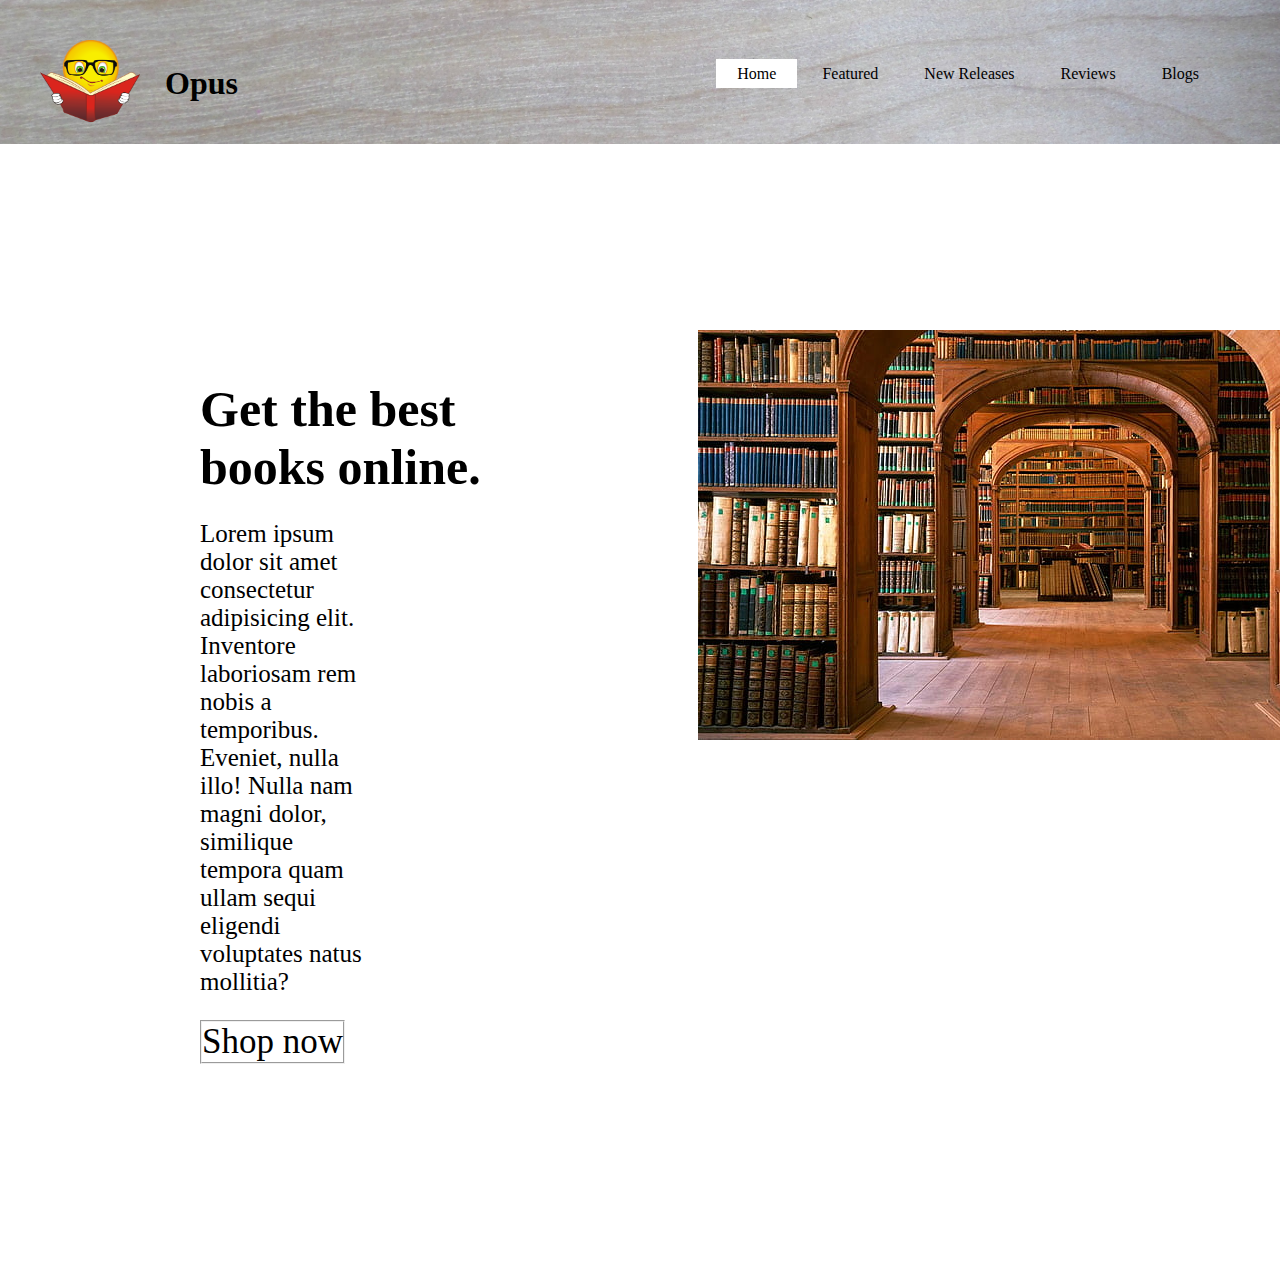
<file: index.html>
<!DOCTYPE html>
<html lang="en">
<head>
    <meta charset="UTF-8">
    <meta http-equiv="X-UA-Compatible" content="IE=edge">
    <meta name="viewport" content="width=device-width, initial-scale=1.0">
    <!-- External CSS -->
    <link rel="stylesheet" href="style.css">
    <title>Opus</title>
</head>
<body>
    <header>
        <div class="main">
            <div class="logo">
                <img src="img/14.png" alt="--">
            </div>
    <h1 style="position: relative; padding: 25px; margin: auto;">Opus</h1>
    
    <!--For Links  -->
    <div>
    <ul>
        <li class="active"><a href="index.html">Home</a></li>
        <li><a href="featured.html">Featured</a></li>
        <li><a href="newarrivals.html">New Releases</a></li>
        <li><a href="reviews.html">Reviews</a></li>
        <li><a href="blogs.html">Blogs</a></li>
    </ul>    
    </div>
    </div>
    <div class="x">
        <!-- Inline CSS -->
        <h2 style="font-size: 50px;">Get the best books online.</h2>
        <p style="font-size: 25px; margin-right: 200px;">Lorem ipsum dolor sit amet consectetur adipisicing elit. Inventore laboriosam rem nobis a temporibus. Eveniet, nulla illo! Nulla nam magni dolor, similique tempora quam ullam sequi eligendi voluptates natus mollitia?</p>
        <fieldset>
        <a href="#" class="btn">Shop now</a>
        </fieldset>
    </div>
    <div class="y">
        <img src="img/4.jpg" alt="--">
    </div>
    </header>
</body>
</html>
</file>
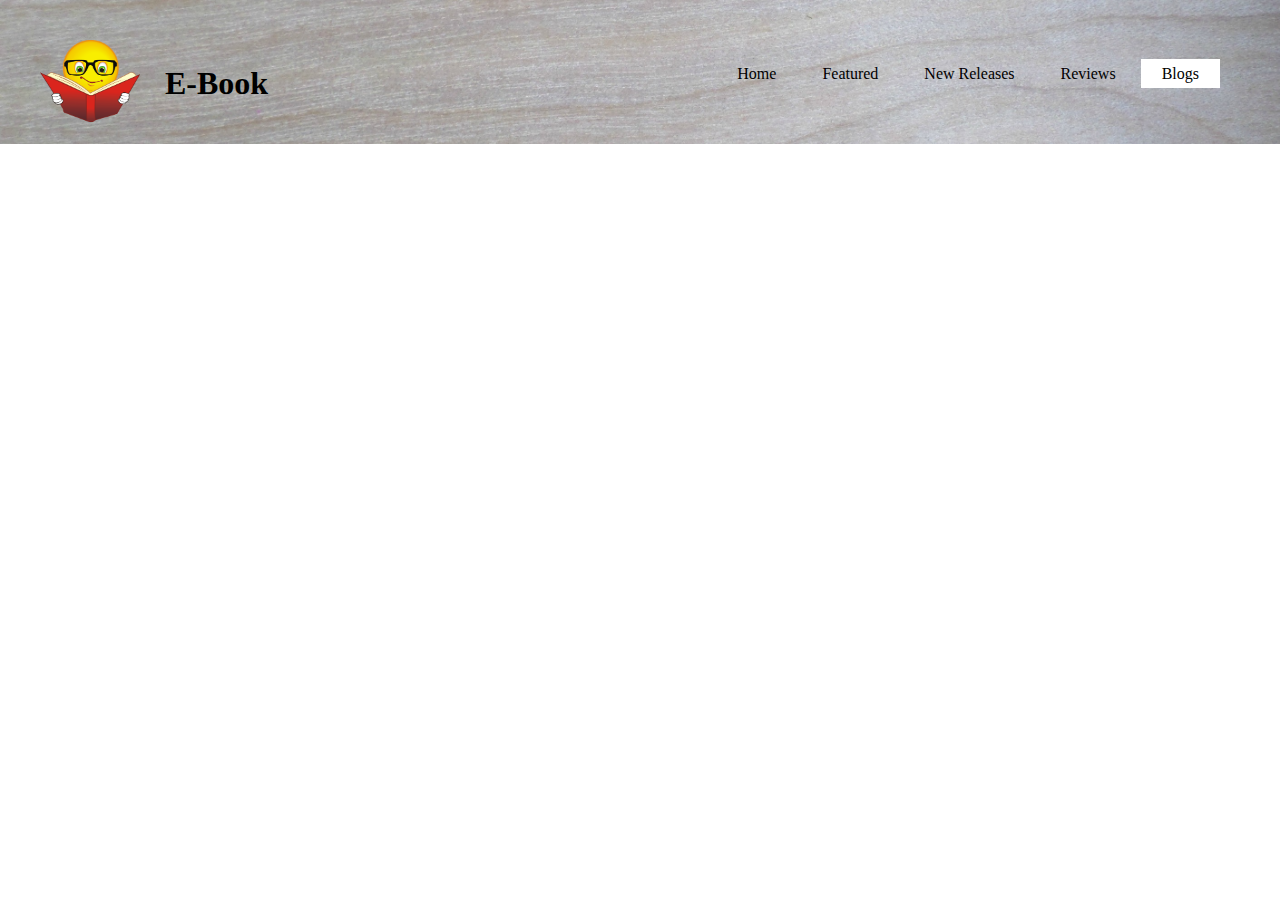
<file: blogs.html>
<!DOCTYPE html>
<html lang="en">
<head>
    <meta charset="UTF-8">
    <meta http-equiv="X-UA-Compatible" content="IE=edge">
    <meta name="viewport" content="width=device-width, initial-scale=1.0">
    <!-- External CSS -->
    <link rel="stylesheet" href="style.css">
    <title>E-Book</title>
</head>
<body>
    <header>
        <div class="main">
            <div class="logo">
                <img src="img/14.png" alt="--">
            </div>
    <h1 style="position: relative; padding: 25px; margin: auto;">E-Book</h1>
    
    <!--For Links  -->
    <div>
    <ul>
        <li><a href="index.html">Home</a></li>
        <li><a href="featured.html">Featured</a></li>
        <li><a href="newarrivals.html">New Releases</a></li>
        <li><a href="reviews.html">Reviews</a></li>
        <li class="active"><a href="blogs.html">Blogs</a></li>
    </ul>    
    </div>
    </div>
    </header>
</body>
</html>
</file>
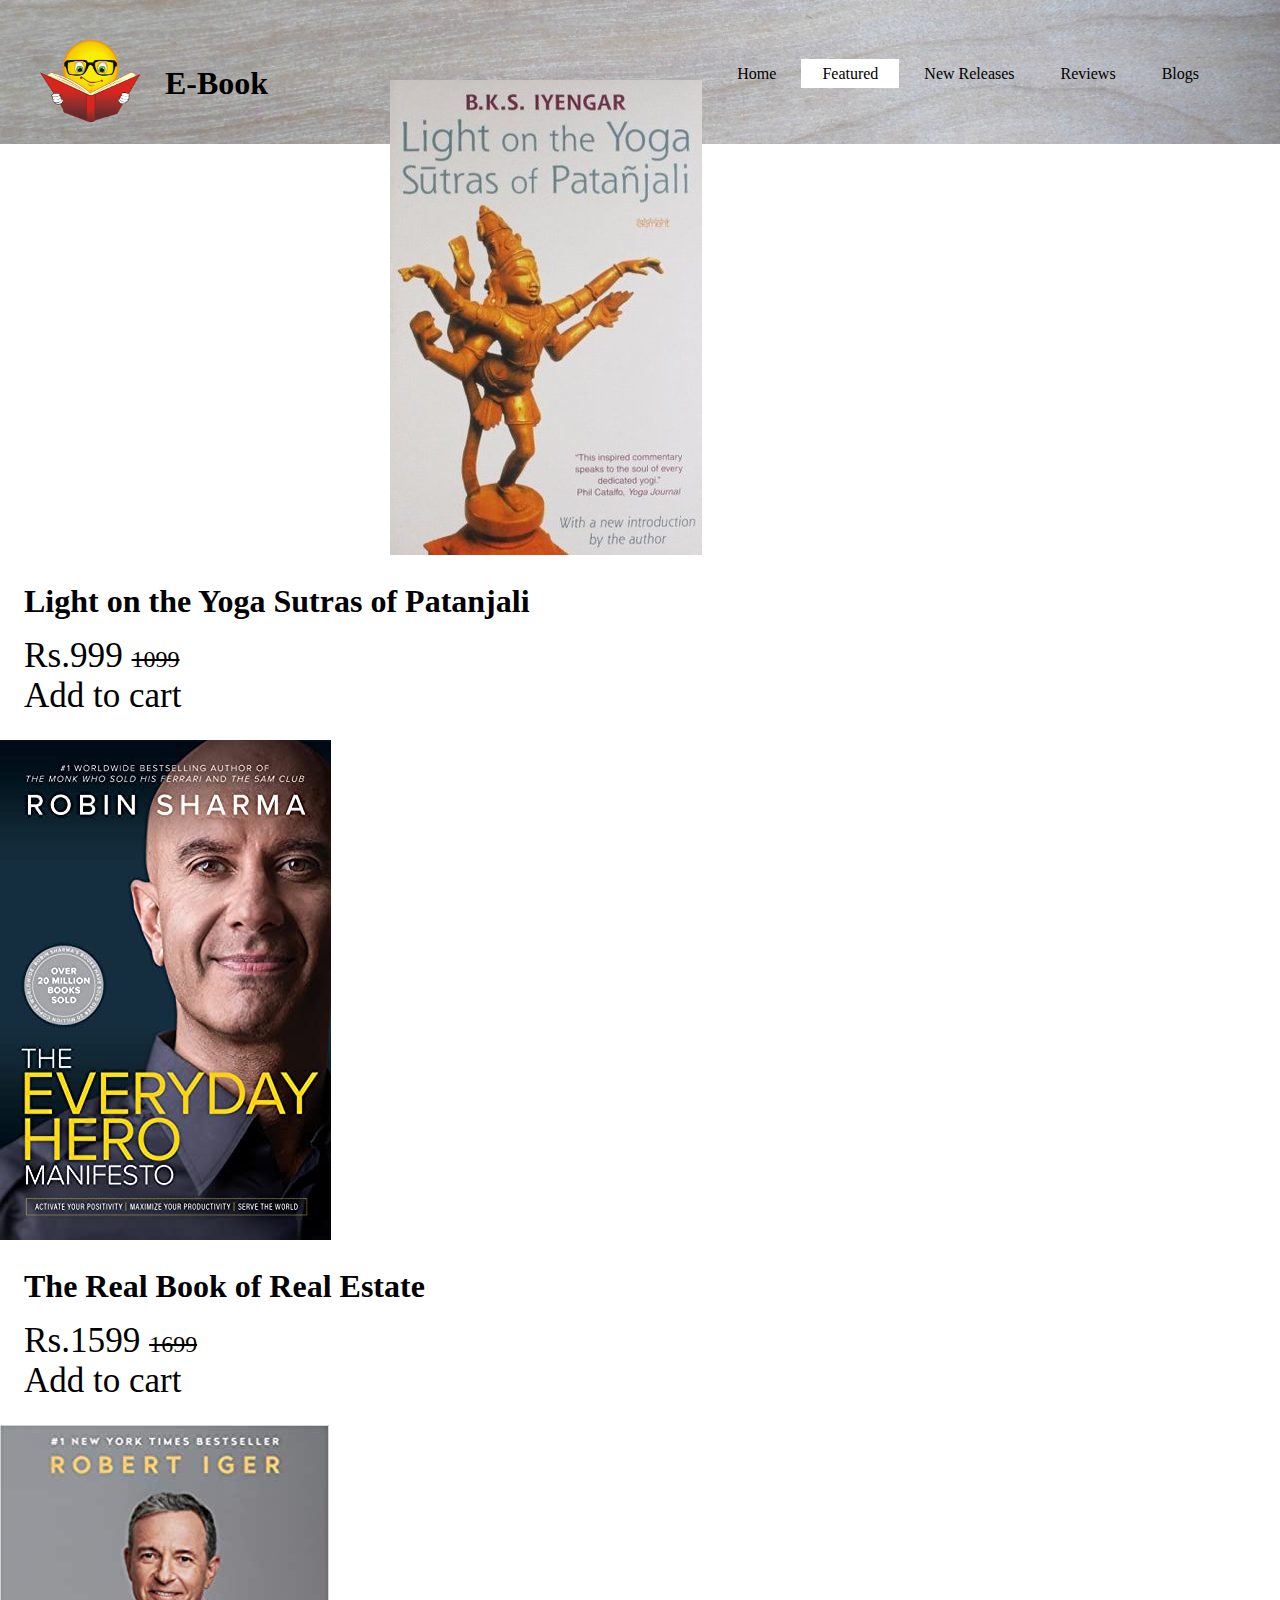
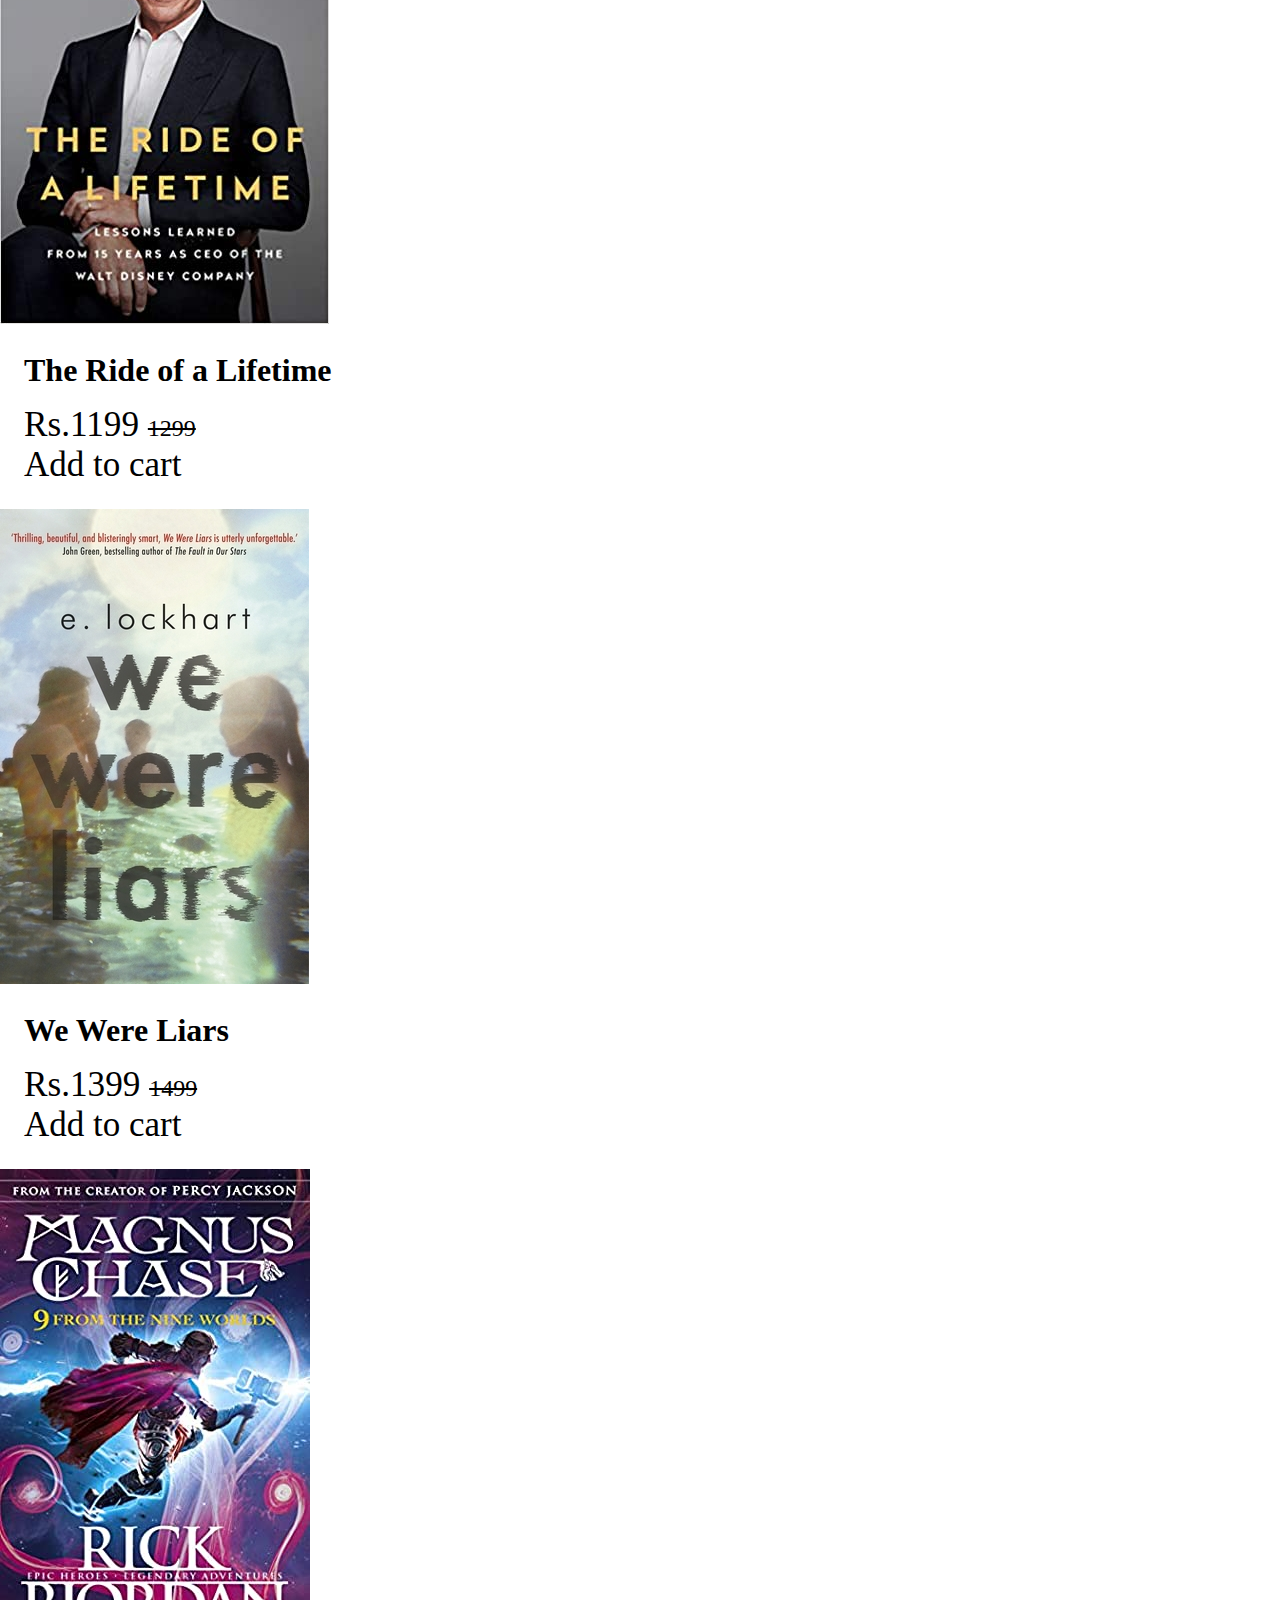
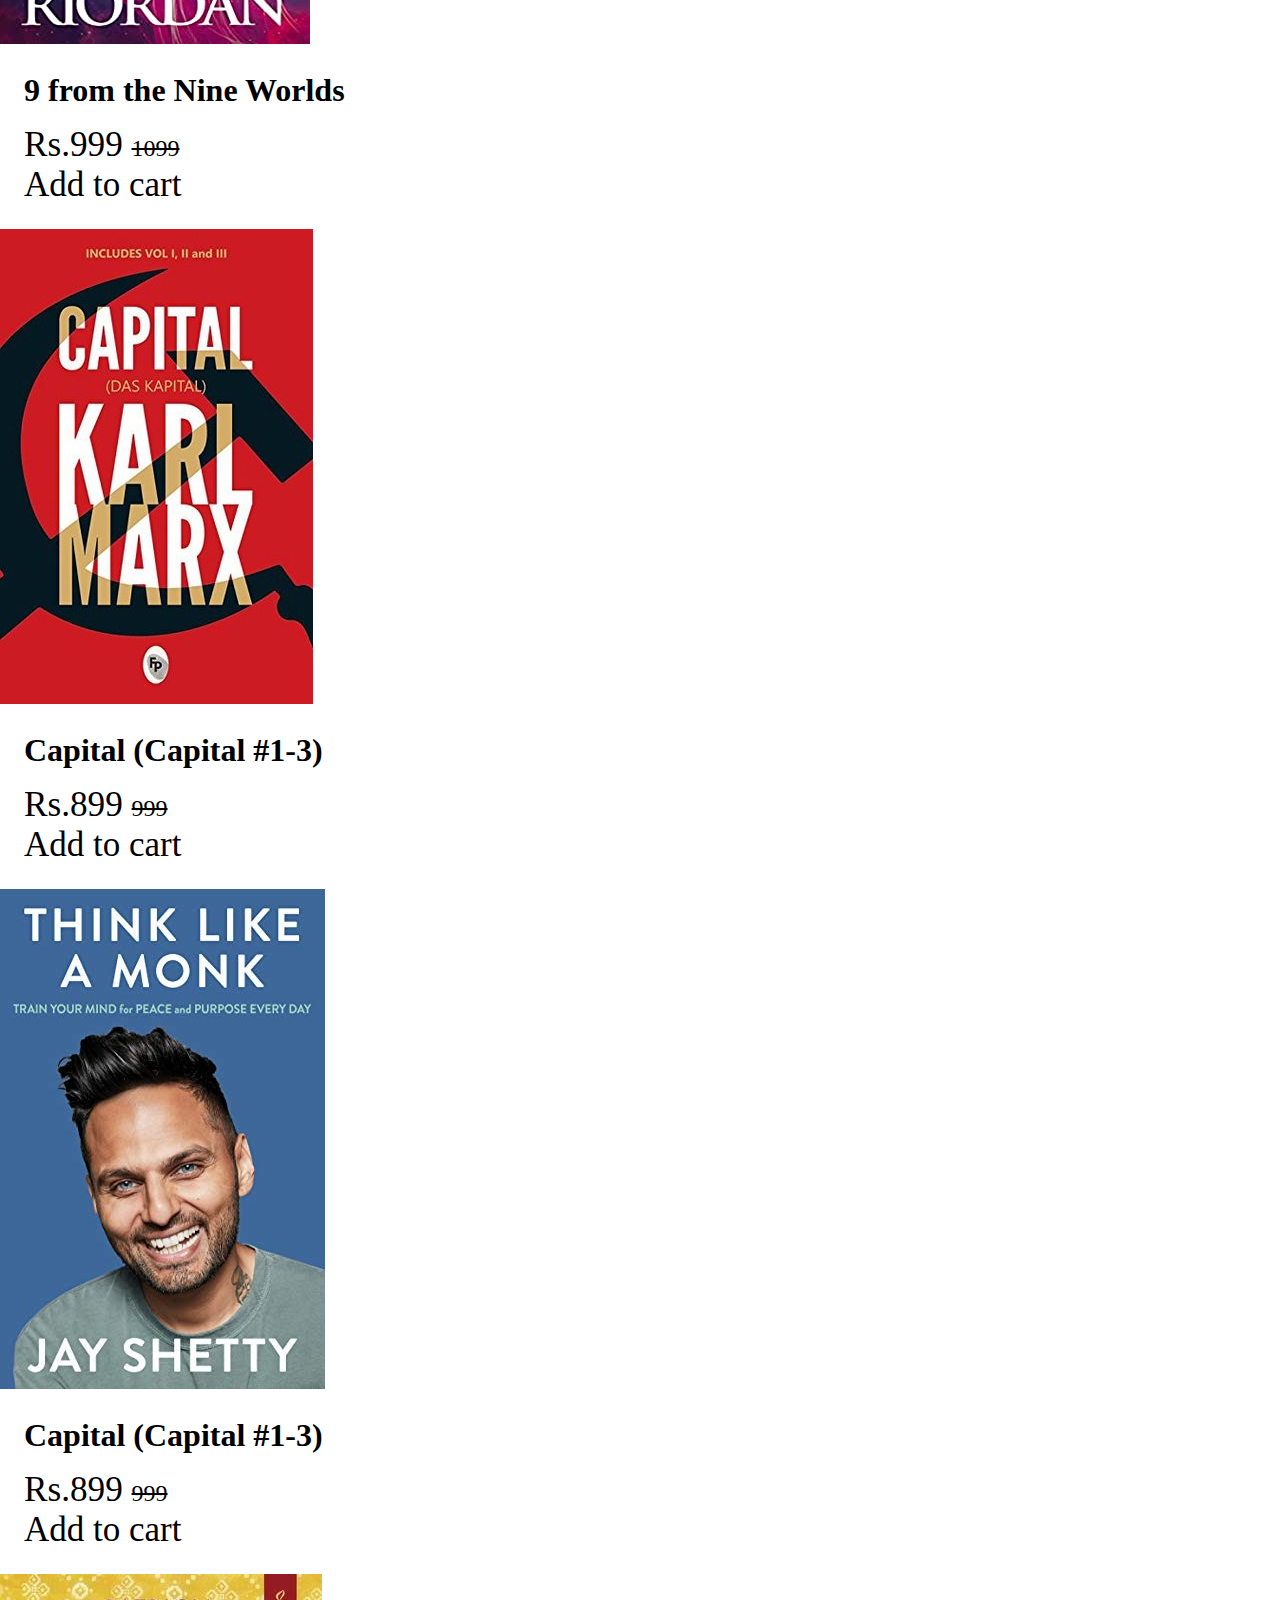
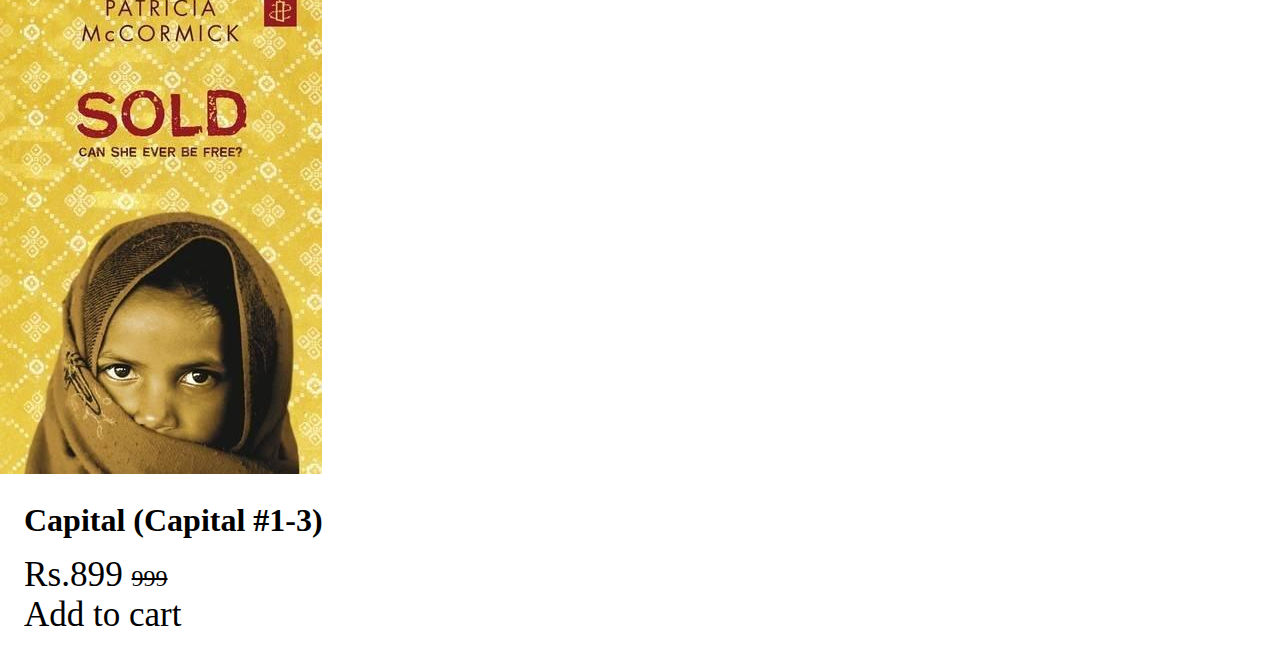
<file: featured.html>
<!DOCTYPE html>
<html lang="en">
<head>
    <meta charset="UTF-8">
    <meta http-equiv="X-UA-Compatible" content="IE=edge">
    <meta name="viewport" content="width=device-width, initial-scale=1.0">
    <!-- External CSS -->
    <link rel="stylesheet" href="style.css">
    <title>E-Book</title>
</head>
<body>
    <header>
        <div class="main">
            <div class="logo">
                <img src="img/14.png" alt="--">
            </div>
    <h1 style="position: relative; padding: 25px; margin: auto;">E-Book</h1>
    
    <!--For Links  -->
    <div>
    <ul>
        <li><a href="index.html">Home</a></li>
        <li class="active"><a href="featured.html">Featured</a></li>
        <li><a href="newarrivals.html">New Releases</a></li>
        <li><a href="reviews.html">Reviews</a></li>
        <li><a href="blogs.html">Blogs</a></li>
    </ul>    
    </div>
    </div>
    <div class="img1">
        <img src="img/30.jfif" alt="--">
     <div class="content">
         <h3>Light on the Yoga Sutras of Patanjali</h3>
     <div class="price">Rs.999 <span>1099</span></div>
     <a href="#" class="btn">Add to cart</a>
     </div>
     </div>
     <div class="img2">
        <img src="img/38.jfif" alt="--">
     <div class="content">
         <h3>The Real Book of Real Estate</h3>
     <div class="price">Rs.1599 <span>1699</span></div>
     <a href="#" class="btn">Add to cart</a>
     </div>
     </div>
     <div class="img3">
        <img src="img/32.jfif" alt="--">
     </div>
     <div class="content">
         <h3>The Ride of a Lifetime</h3>
     <div class="price">Rs.1199 <span>1299</span></div>
     <a href="#" class="btn">Add to cart</a>
     </div>
     <div class="img4">
        <img src="img/33.jfif" alt="--">
     </div>
     <div class="content">
         <h3>We Were Liars</h3>
     <div class="price">Rs.1399 <span>1499</span></div>
     <a href="#" class="btn">Add to cart</a>
     </div>
     <div class="img5">
        <img src="img/34.jfif" alt="--">
     </div>
     <div class="content">
         <h3>9 from the Nine Worlds</h3>
     <div class="price">Rs.999 <span>1099</span></div>
     <a href="#" class="btn">Add to cart</a>
     </div>
     <div class="img6">
        <img src="img/35.jfif" alt="--">
     </div>
     <div class="content">
         <h3>Capital (Capital #1-3)</h3>
     <div class="price">Rs.899 <span>999</span></div>
     <a href="#" class="btn">Add to cart</a>
     </div>
     <div class="img7">
        <img src="img/36.jpg" alt="--">
     </div>
     <div class="content">
         <h3>Capital (Capital #1-3)</h3>
     <div class="price">Rs.899 <span>999</span></div>
     <a href="#" class="btn">Add to cart</a>
     </div>
     <div class="img8">
        <img src="img/37.jfif" alt="--">
     </div>
     <div class="content">
         <h3>Capital (Capital #1-3)</h3>
     <div class="price">Rs.899 <span>999</span></div>
     <a href="#" class="btn">Add to cart</a>
     </div>

    </header>
</body>
</html>
</file>
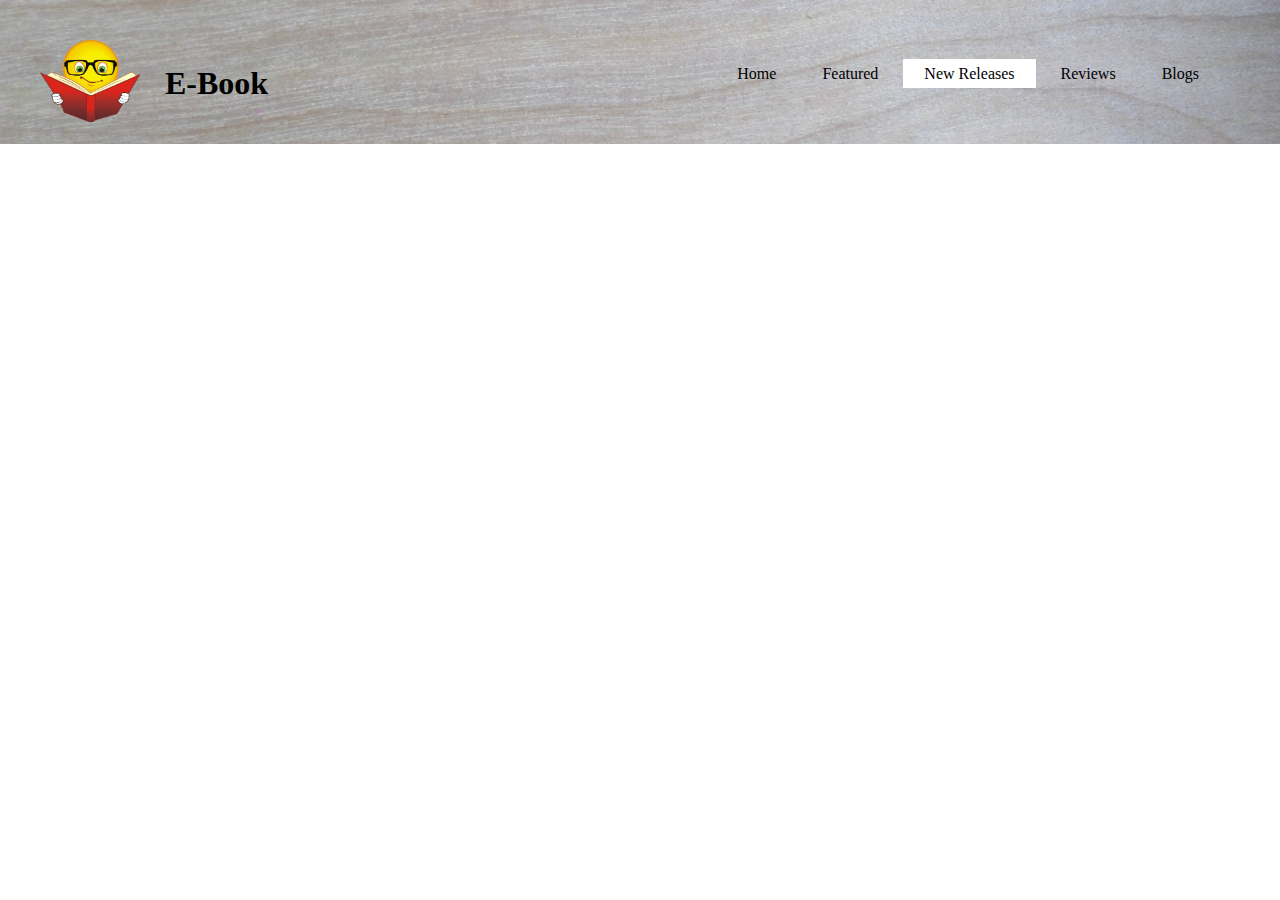
<file: newarrivals.html>
<!DOCTYPE html>
<html lang="en">
<head>
    <meta charset="UTF-8">
    <meta http-equiv="X-UA-Compatible" content="IE=edge">
    <meta name="viewport" content="width=device-width, initial-scale=1.0">
    <!-- External CSS -->
    <link rel="stylesheet" href="style.css">
    <title>E-Book</title>
</head>
<body>
    <header>
        <div class="main">
            <div class="logo">
                <img src="img/14.png" alt="--">
            </div>
    <h1 style="position: relative; padding: 25px; margin: auto;">E-Book</h1>
    
    <!--For Links  -->
    <div>
    <ul>
        <li><a href="index.html">Home</a></li>
        <li><a href="featured.html">Featured</a></li>
        <li class="active"><a href="newarrivals.html">New Releases</a></li>
        <li><a href="reviews.html">Reviews</a></li>
        <li><a href="blogs.html">Blogs</a></li>
    </ul>    
    </div>
    </div>
    </header>
</body>
</html>
</file>
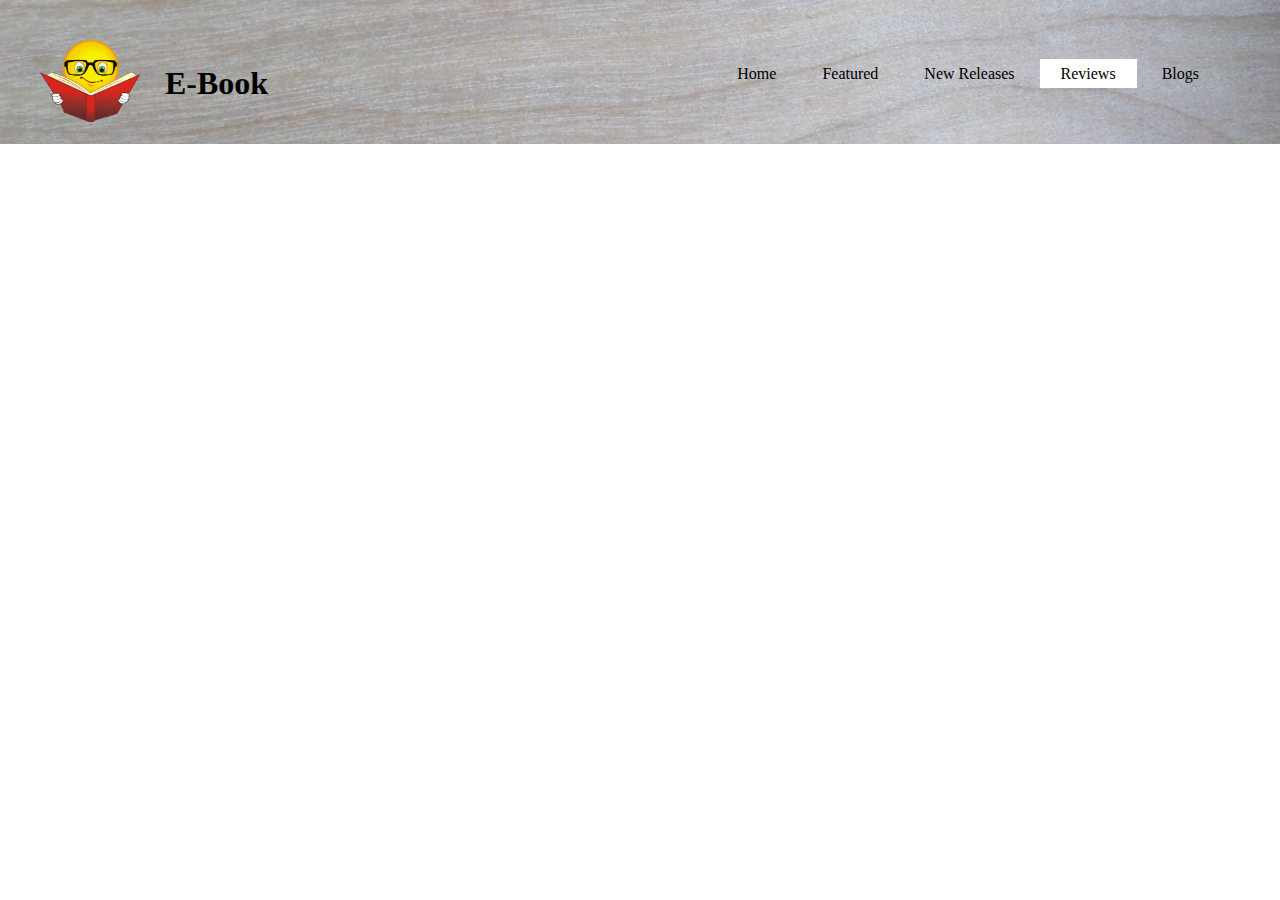
<file: reviews.html>
<!DOCTYPE html>
<html lang="en">
<head>
    <meta charset="UTF-8">
    <meta http-equiv="X-UA-Compatible" content="IE=edge">
    <meta name="viewport" content="width=device-width, initial-scale=1.0">
    <!-- External CSS -->
    <link rel="stylesheet" href="style.css">
    <title>E-Book</title>
</head>
<body>
    <header>
        <div class="main">
            <div class="logo">
                <img src="img/14.png" alt="--">
            </div>
    <h1 style="position: relative; padding: 25px; margin: auto;">E-Book</h1>
    
    <!--For Links  -->
    <div>
    <ul>
        <li><a href="index.html">Home</a></li>
        <li><a href="featured.html">Featured</a></li>
        <li><a href="newarrivals.html">New Releases</a></li>
        <li class="active"><a href="reviews.html">Reviews</a></li>
        <li><a href="blogs.html">Blogs</a></li>
    </ul>    
    </div>
    </div>
    </header>
</body>
</html>
</file>
<file: style.css>
*{
    margin: 0;
    padding: 0;
}
header{
    background-image:url(img/23.jpg);
    height: 16vh;
    background-size: cover;
    background-position: center;    
}
.main{
    max-width: 1700px;
    padding: 40px;
    margin: auto;
}
h1{
    float: left;
    width: 200px;
    height: auto;
}
.logo img{
    float: left;
    width: 100px;
    height: auto;
}
ul{
    float: right;
    margin-top: 25px;
    margin-right: 20px;
}
ul li{
    display: inline-block;
}
ul li a{
    text-decoration: none;
    color: black;
    padding: 5px 20px;
    border: 1px solid transparent;

}
ul li a:hover{
    background-color: white;
    color: black;
}
ul li.active a{
    background-color: white;
    color: black;
}
.x{
    display: flex;
    align-items: center;
    flex-wrap: wrap;
    gap: 1.5rem;
    position: absolute;
    top: 20%;
    right: 40%;
    padding: 200px;
}
.button{
    position: absolute;
    top: 75%;
    left: 100%;
    transform: translate(-50%,-50%);
}
.btn{
    border: 1px white;
    color: black;
    text-decoration: none;
    transition: 0.6s ease;
    font-size: 35px;
}
.btn:hover{
    background-color: #ACABAC;
    color: black;
}
.y{
    margin-left: 35%;
    padding: 250px;
}
.content{
    background: white;
    padding: 1.5rem;
}
.content h3{
    font-size: 2rem;
    color: var(--black);
}
.content .price{
    font-size: 2.2rem;
    color: var(--black);
    padding-top: 1rem;
}
.content .price span{
    font-size: 1.5rem;
    color: var(--light-color);
    text-decoration: line-through;
}
</file>
